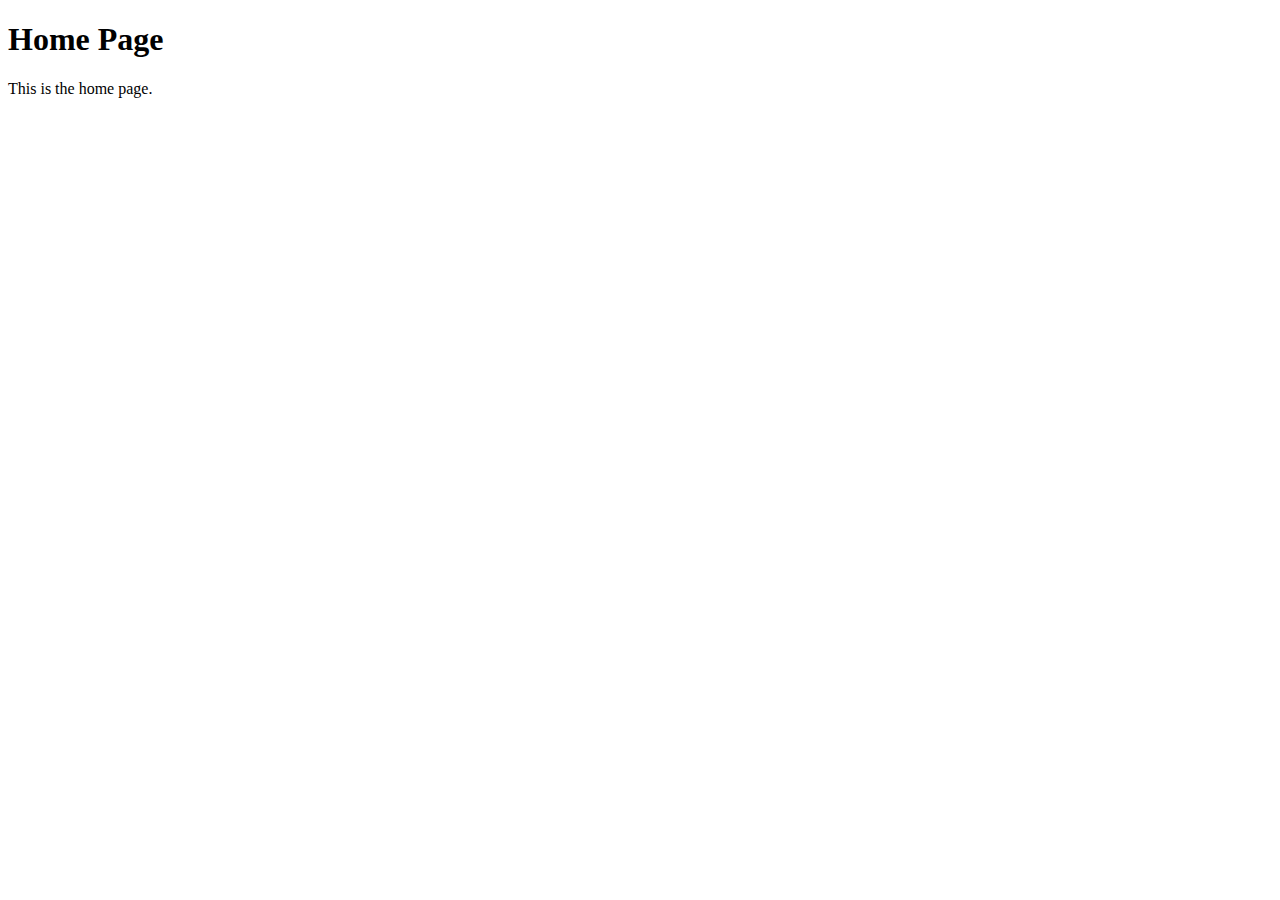
<file: html/index.html>
<!DOCTYPE html>
<html lang="en">
  <head>
    <meta charset="UTF-8" />
    <meta name="viewport" content="width=device-width, initial-scale=1.0" />
    <title>Document</title>
  </head>

  <body>
    <h1>Home Page</h1>
    <p>This is the home page.</p>
  </body>
</html>
</file>
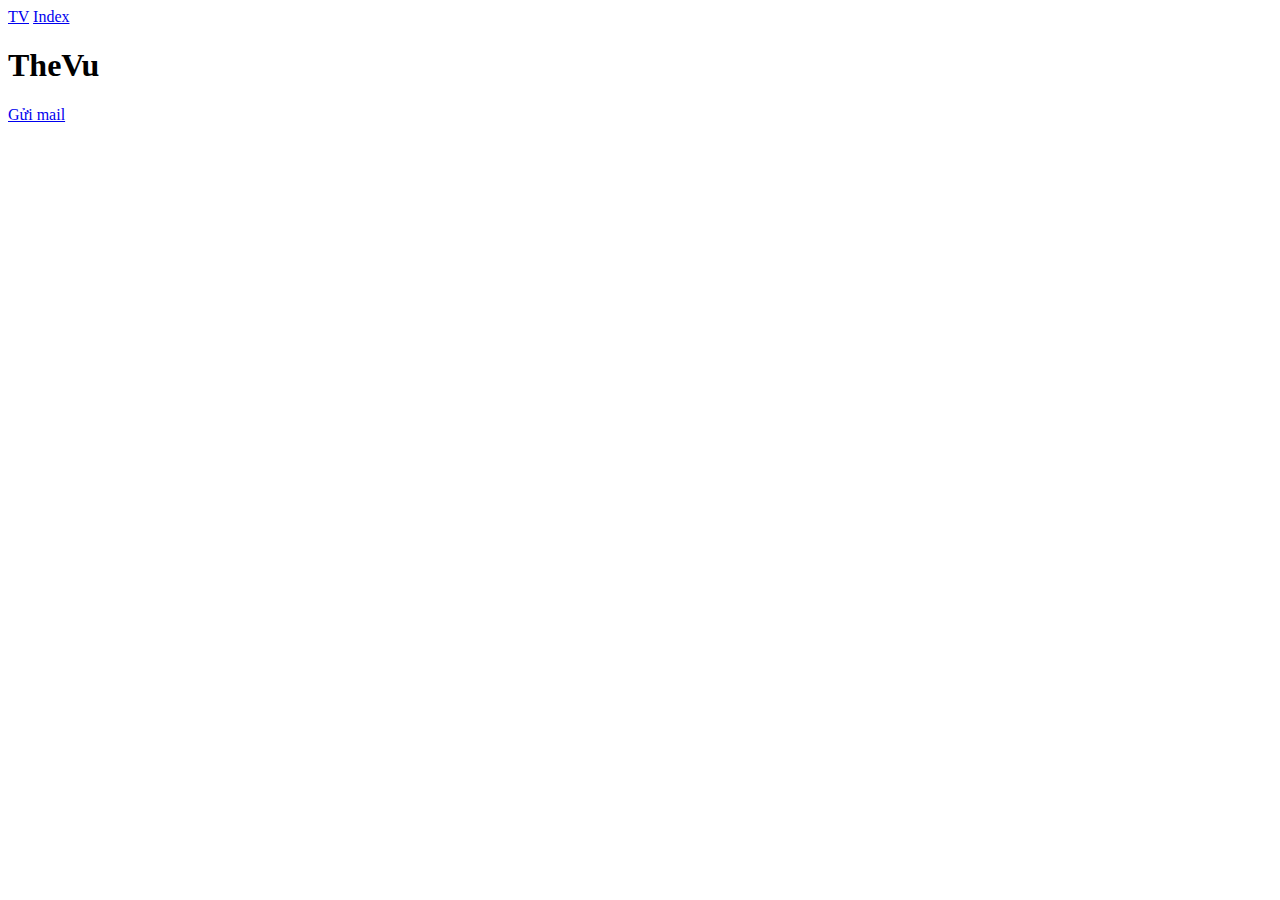
<file: html/home.html>
<!DOCTYPE html>
<html lang="en">
  <head>
    <meta charset="UTF-8" />
    <meta name="viewport" content="width=device-width, initial-scale=1.0" />
    <title>Document</title>
  </head>

  <body>
    <a href="#top">TV</a>
    <a href="index.html">Index</a>
    <h1 id="top">TheVu</h1>
    <a href="mailto:nguyenthevu13052004@gmail.com">Gửi mail</a>
  </body>
</html>
</file>
